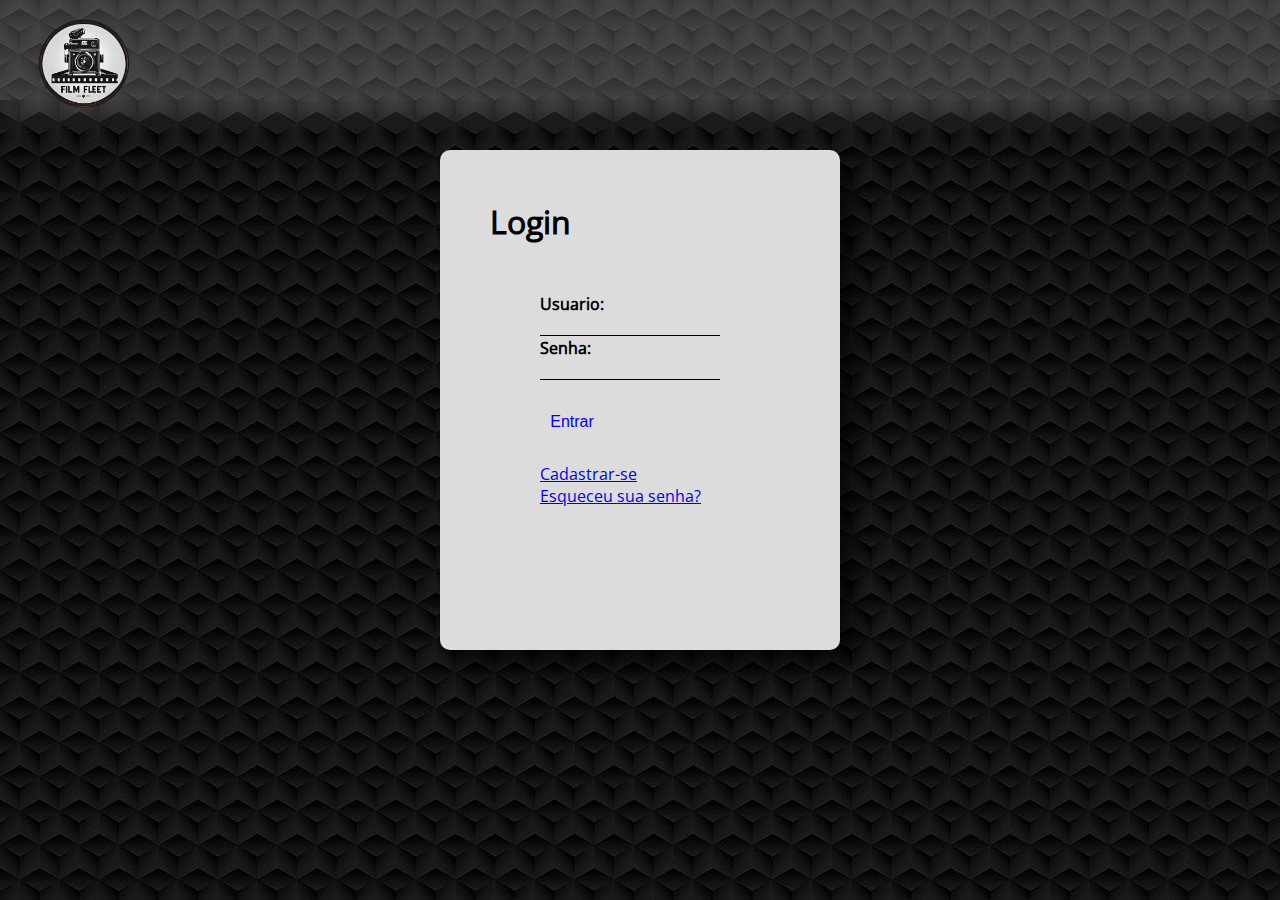
<file: index.html>
<!DOCTYPE html>
<html lang="pt-br">
<head>
    <meta charset="UTF-8">
    <meta http-equiv="X-UA-Compatible" content="IE=edge">
    <meta name="viewport" content="width=device-width, initial-scale=1.0">
    <title>FilmFleet</title>
    <link rel="stylesheet" href="CSS/style.css">
    <link rel="shortcut icon" href="CSS/FilmFleet" type="image/x-icon">
</head>
<body class="pag_index">
    <header>
        <div id="Logo">
            <img src="CSS/Images_gifs/FilmFleet.png" alt="Logo FilmFleet">
        </div>
    </header>
    
    <main class="pag_index">
        <h1>Login</h1>
    <form class="Log">
        <div class="Log">
            <p>
                <label for="iuser"><strong>Usuario:</strong></label>
                <input type="text" id="iuser" name="nome" class="inputUser">
            </p>
            <p>
                <label for="ilogin"><strong>Senha:</strong></label>
                <input type="text" id="ilogin" class="inputUser">
            </p>
            <br>
            <button style="margin-left: 0;" type="submit" value="Enviar"><a href="HTML/paginaPrincipal.html" style="text-decoration: none;">Entrar</a></button>
        </div>
        <br>
        <a href="HTML/cadastroUsuario.html">Cadastrar-se</a><br> 
        <a href="#">Esqueceu sua senha?</a>
        
    </form> 
    </main>
</body>
</html>
</file>
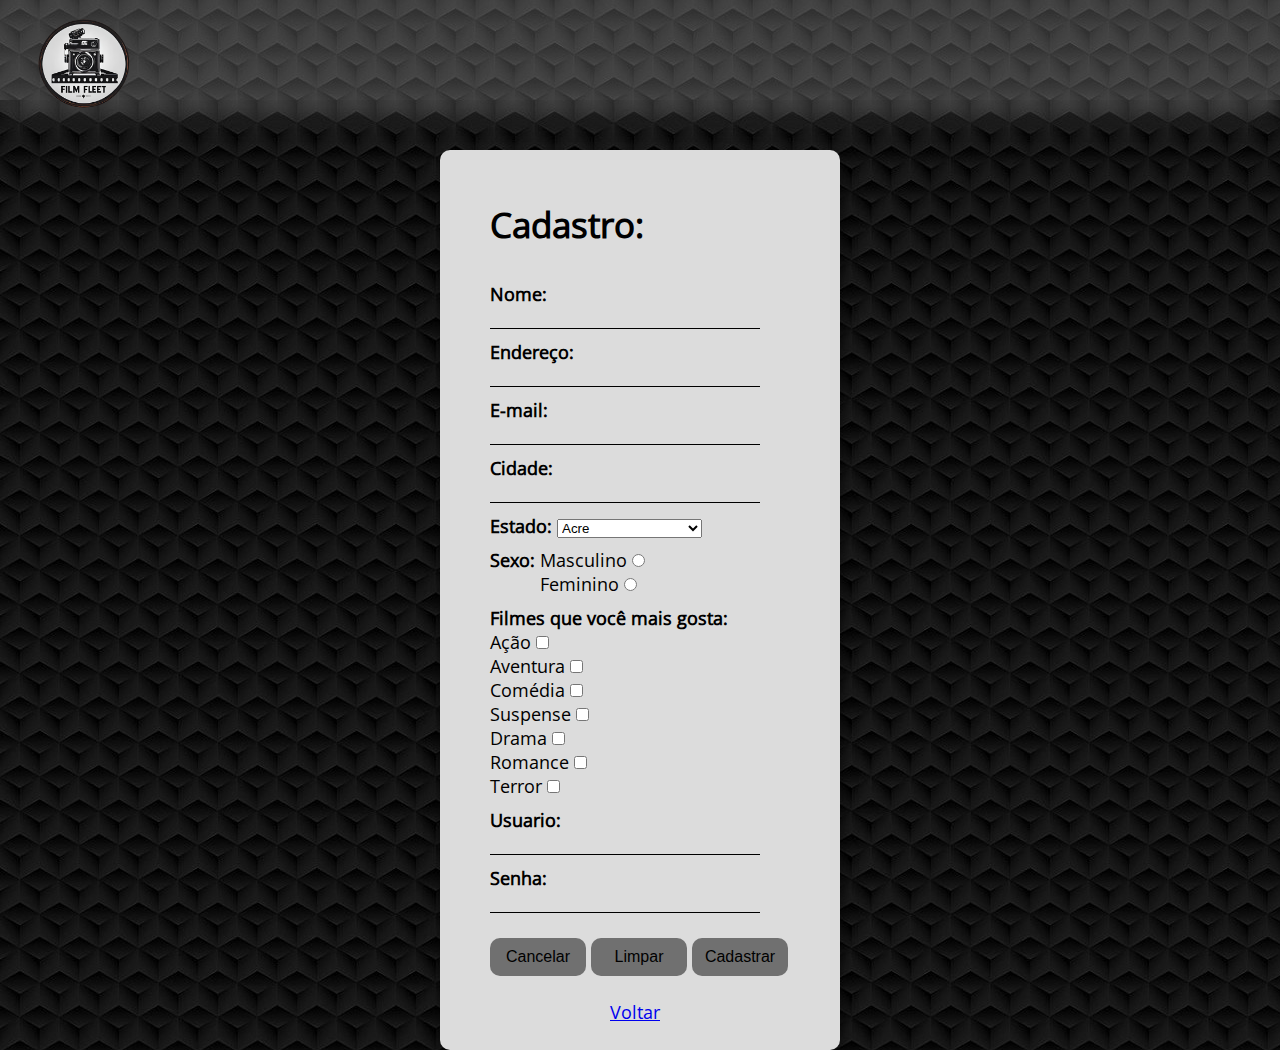
<file: HTML/cadastroUsuario.html>
<!DOCTYPE html>
<html lang="pt-br">
<head>
    <meta charset="UTF-8">
    <meta http-equiv="X-UA-Compatible" content="IE=edge">
    <meta name="viewport" content="width=device-width, initial-scale=1.0">
    <title>FilmFleet</title>
    <link rel="stylesheet" href="../CSS/cadastro.css">
    <link rel="shortcut icon" href="../CSS/Images_gifs/FilmFleet.png" type="image/x-icon">
</head>
<body class="pag_cadastro">
    <header>
        <div id="Logo"><img src="../CSS/Images_gifs/FilmFleet.png" alt="Logo FilmFleet"></div>
    </header>
    <main class="pag_cadastro">
        <h1>Cadastro: </h1>
        <br>
        <form>
            <p>
                <label for="name"><b>Nome:</b></label>
                <input type="text" id="name" class="inputUser">
            </p>
            <p>
                <label for="endereco"><b>Endereço:</b></label>
                <input type="text" id="endereco" class="inputUser">
            </p>
            <p>
                <label for="email"><b>E-mail:</b></label>
                <input type="text" id="email" class="inputUser">
            </p>
            <p>
                <label for="cidade"><b>Cidade:</b></label>
                <input type="text" id="cidade" class="inputUser">
            </p>
            <p>
                <label for="estado"><b>Estado:</b></label>
                <select name="estado">
                    <option value="AC">Acre</option>
                    <option value="AL">Alagoas</option>
                    <option value="AP">Amapá</option>
                    <option value="AM">Amazonas</option>
                    <option value="BA">Bahia</option>
                    <option value="CE">Ceará</option>
                    <option value="DF">Distrito Federal</option>
                    <option value="ES">Espírito Santo</option>
                    <option value="GO">Goiás</option>
                    <option value="MA">Maranhão</option>
                    <option value="MT">Mato Grosso</option>
                    <option value="MS">Mato Grosso do Sul</option>
                    <option value="MG">Minas Gerais</option>
                    <option value="PA">Pará</option>
                    <option value="PB">Paraíba</option>
                    <option value="PR">Paraná</option>
                    <option value="PE">Pernambuco</option>
                    <option value="PI">Piauí</option>
                    <option value="RJ">Rio de Janeiro</option>
                    <option value="RN">Rio Grande do Norte</option>
                    <option value="RS">Rio Grande do Sul</option>
                    <option value="RO">Rondônia</option>
                    <option value="RR">Roraima</option>
                    <option value="SC">Santa Catarina</option>
                    <option value="SP">São Paulo</option>
                    <option value="SE">Sergipe</option>
                    <option value="TO">Tocantins</option>
                </select>
            </p>
                <p>
                    <span><b>Sexo:</b></span>
                    <label for="_sexo_masculino">Masculino</label>
                    <input type="radio" name="_sexo" id="_sexo_masculino" value="sexo">
                    <br>
                    <label for="_sexo_feminino" style="margin-left: 50px;">Feminino</label>
                    <input type="radio" name="_sexo" id="_sexo_feminino" value="sexo">
                </p>
            
                <p>
                    <p><b>Filmes que você mais gosta:</b></p>
                    <label for="filme_de_acao">Ação</label>
                    <input type="checkbox" name="filme_de_acao">
                    <br>
                    <label for="aventura">Aventura</label>
                    <input type="checkbox" name="filme_de_aventura" id="aventura">
                    <br>
                    <label for="filme_de_comedia">Comédia</label>
                    <input type="checkbox" name="filme_de_comedia" id="filme_de_comedia">
                    <br>
                    <label for="filme_de_suspense">Suspense</label>
                    <input type="checkbox" name="filme_de_suspense" id="filme_de_suspense">
                    <br>
                    <label for="filme_de_drama">Drama</label>
                    <input type="checkbox" name="filme_de_drama" id="filme_de_drama">
                    <br>
                    <label for="filme_de_romance">Romance</label>
                    <input type="checkbox" name="filme_de_romance" id="filme_de_romance">
                    <br>
                    <label for="filme_de_terror">Terror</label>
                    <input type="checkbox" name="filme_de_terror" id="filme_de_terror">
                </p>

                <p>
                    <label for="cadastro_user"><strong>Usuario:</strong></label>
                    <input type="text" id="cadastro_user" name="cadastro_user" class="inputUser">
                </p>
                <p>
                    <label for="cadastro_senha"><strong>Senha:</strong></label>
                    <input type="text" id="cadastro_senha" class="inputUser">
                </p>
                    <br>
                <button>Cancelar</button>
                <button>Limpar</button>
                <button>Cadastrar</button>
        </form>
        <br>
        <a href="index.html" style="margin-left: 120px;">Voltar</a>
    </main>
</body>
</html>
</file>
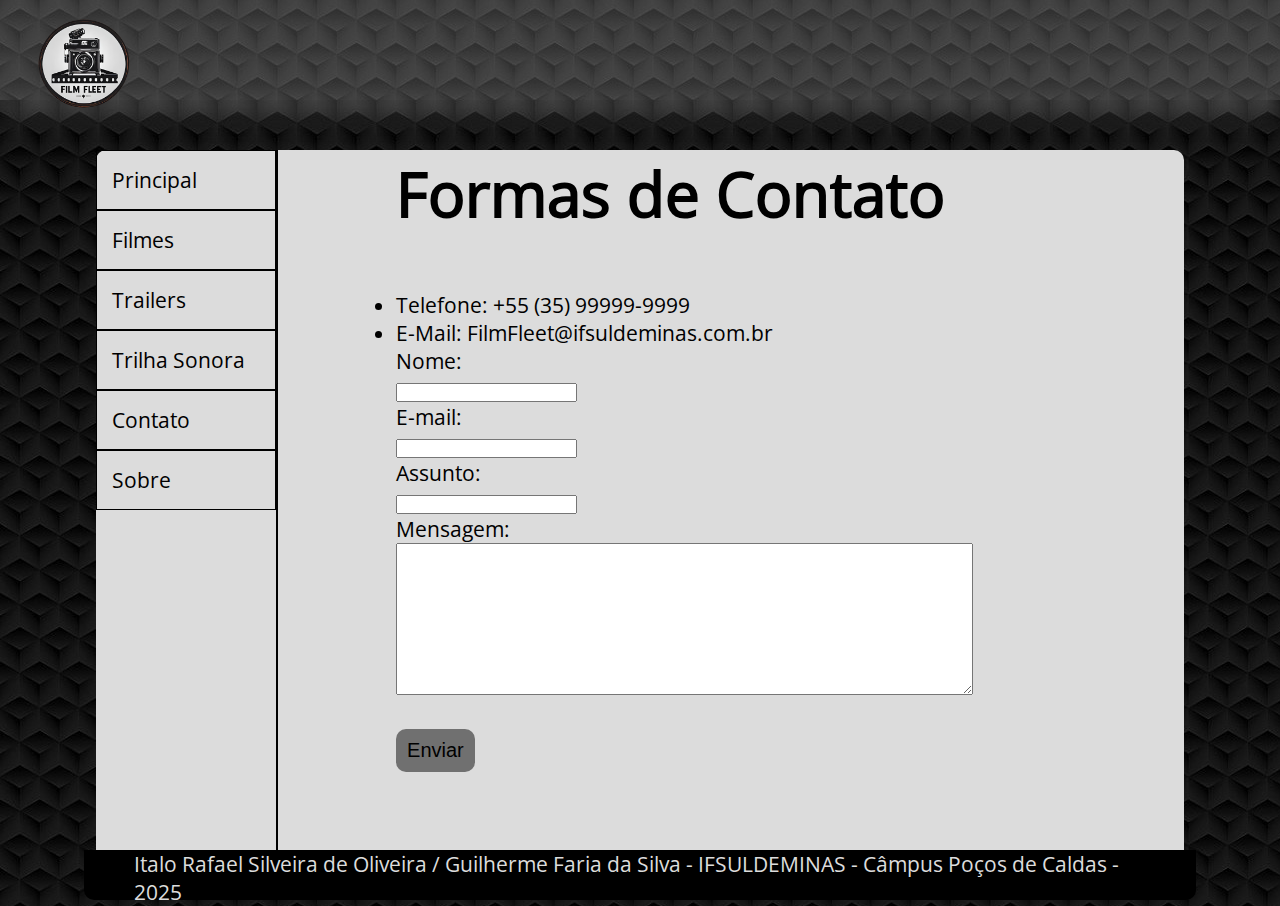
<file: HTML/contato.html>
<!DOCTYPE html>
<html lang="pt-br">
<head>
    <meta charset="UTF-8">
    <meta http-equiv="X-UA-Compatible" content="IE=edge">
    <meta name="viewport" content="width=device-width, initial-scale=1.0">
    <link rel="stylesheet" href="../CSS/style.css">
    <link rel="stylesheet" href="../CSS/sobre_e_contato.css">
    <link rel="shortcut icon" href="../CSS/Images_gifs/FilmFleet.png" type="image/x-icon">
    <title>FilmFleet</title>
    
</head>
<body>
    <header>
        <div id="Logo">
            <img src="../CSS/Images_gifs/FilmFleet.png" alt="Logo FilmFleet">
        </div>
    </header>
    <main id="contato_pag">
        <nav>
            <ul>
            
                <li><a href="paginaPrincipal.html">Principal</a> </li>
                <li><a href="telaTodosOsFilmes.html">Filmes</a> </li>
                <li><a href="trailers.html">Trailers</a> </li>
                <li><a href="trilhaSonora.html">Trilha Sonora</a> </li>
                <li><a href="contato.html">Contato</a> </li>
                <li><a href="sobre.html">Sobre</a> </li>
                
            </ul>
        </nav>

        <section>
            <h1>
                Formas de Contato
            </h1>
            <br> <br>
            <ul>
                <li>Telefone: +55 (35) 99999-9999</li>
                <li>E-Mail: FilmFleet@ifsuldeminas.com.br </li>
            </ul>
            <form>
    
                <p><label for="Nome">Nome:</label></p>
                <input type="text" name="Nome" id="Nome"> 
                <br>
                <p><label for="E-mail">E-mail:</label></p>
                <input type="text" name="E-mail" id="E-mail">
                <br>
                <p><label for="assunto"></label>Assunto:</p>
                <input type="text" name="assunto" id="assunto">
                <br>

                <p><label for="mensagem"></label>Mensagem:</p>
                <textarea name="mensagem" id="mensagem" cols="70" rows="10"></textarea>
                <br>
                <br>

                <input type="button" value="Enviar" class="contato_enviar_btn">
            </form>
        </section>
    </main>
    <footer>
        Italo Rafael Silveira de Oliveira / Guilherme Faria da Silva - IFSULDEMINAS - Câmpus Poços de Caldas - 2025
    </footer>
</body>
</html>
</file>
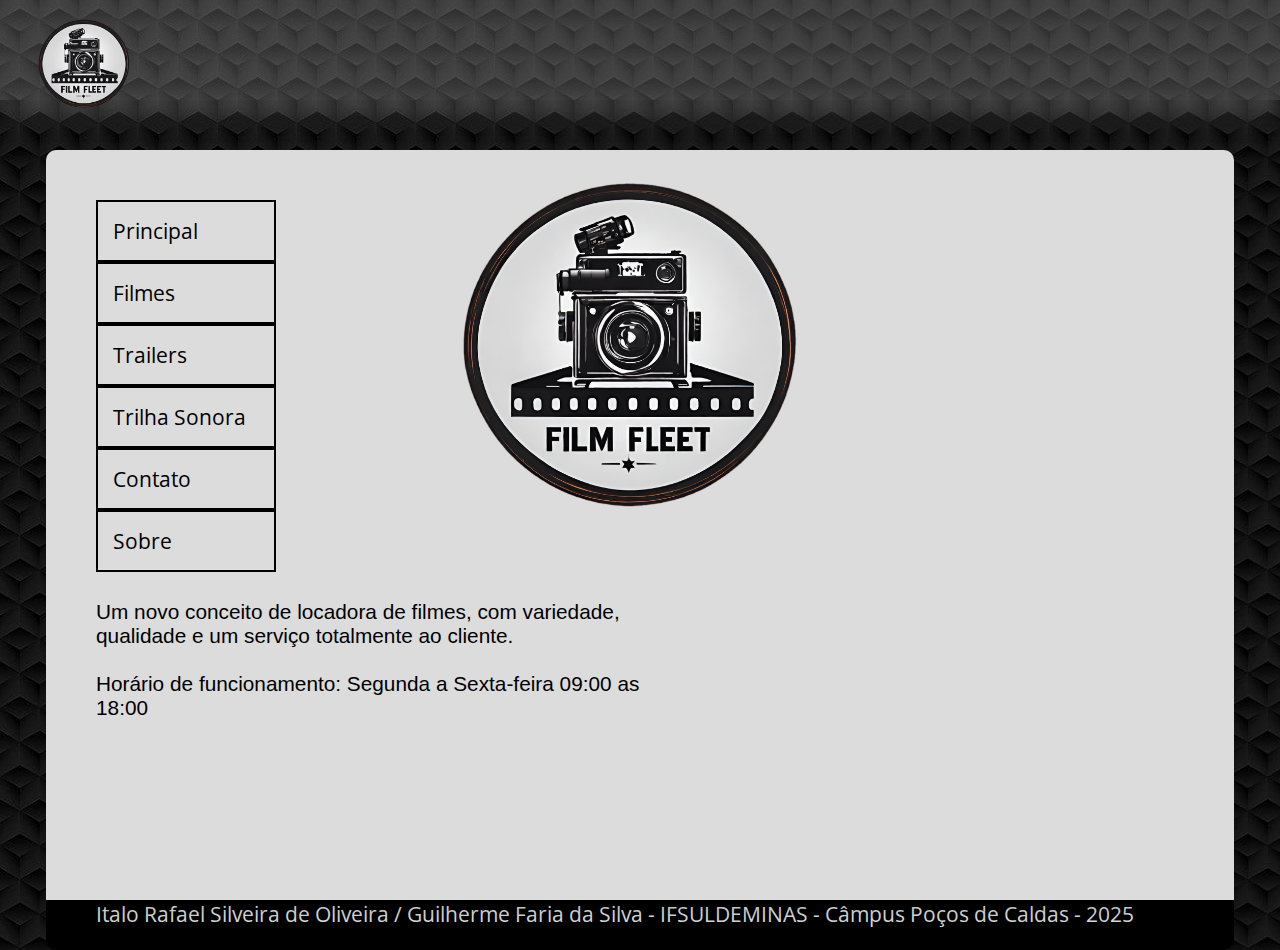
<file: HTML/paginaPrincipal.html>
<!DOCTYPE html>
<html lang="pt-br">
<head>
    <meta charset="UTF-8">
    <meta http-equiv="X-UA-Compatible" content="IE=edge">
    <meta name="viewport" content="width=device-width, initial-scale=1.0">
    <title>FilmFleet</title>
    <link rel="stylesheet" href="../CSS/style.css">
    <link rel="shortcut icon" href="../CSS/Images_gifs/FilmFleet.png" type="image/x-icon">
</head>
<body>
    <header>
        <div id="Logo"><img src="../CSS/Images_gifs/FilmFleet.png" alt="Logo FilmFleet"></div>
    </header>
    <main id="pagina_principal">
        <nav>
            <ul>
            
            <li><a href="paginaPrincipal.html">Principal</a> </li>
            <li><a href="telaTodosOsFilmes.html">Filmes</a> </li>
            <li><a href="trailers.html">Trailers</a> </li>
            <li><a href="trilhaSonora.html">Trilha Sonora</a> </li>
            <li><a href="contato.html">Contato</a> </li>
            <li><a href="sobre.html">Sobre</a> </li>
            </ul>
        </nav>

        <div class="logo_central">
            <img src="../CSS/Images_gifs/FilmFleet.png" alt="Logo FilmFleet">
        </div>

        <p class="p_paginaprinc">
            Um novo conceito de locadora de filmes, com variedade, qualidade e um serviço totalmente ao cliente.
            <br><br>
            Horário de funcionamento: Segunda a Sexta-feira 09:00 as 18:00
        </p>
    </main>
    <footer>
        Italo Rafael Silveira de Oliveira / Guilherme Faria da Silva - IFSULDEMINAS - Câmpus Poços de Caldas - 2025
    </footer>
    </footer>
</body>
</html>
</file>
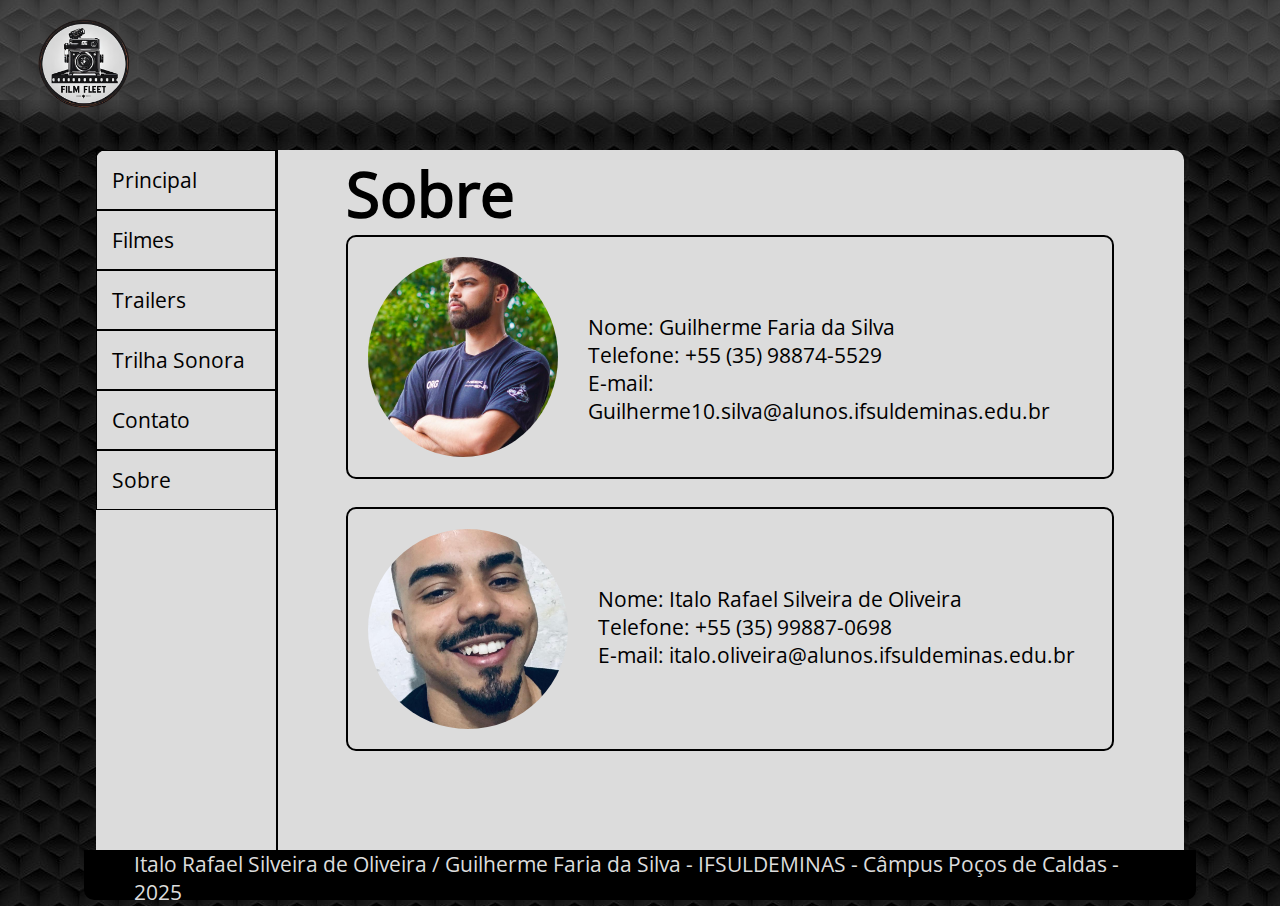
<file: HTML/sobre.html>
<!DOCTYPE html>
<html lang="pt-br">
<head>
    <meta charset="UTF-8">
    <meta http-equiv="X-UA-Compatible" content="IE=edge">
    <meta name="viewport" content="width=device-width, initial-scale=1.0">
    <link rel="stylesheet" href="../CSS/style.css">
    <link rel="stylesheet" href="../CSS/sobre_e_contato.css">
    <link rel="shortcut icon" href="../CSS/Images_gifs/FilmFleet.png" type="image/x-icon">
    <title>FilmFleet</title>
</head>
<body>
    <header>
        <div id="Logo">
            <img src="../CSS/Images_gifs/FilmFleet.png" alt="Logo FilmFleet">
        </div>
    </header>
    <main id="sobre_pag">
        <nav>
            <ul>
            
                <li><a href="paginaPrincipal.html">Principal</a> </li>
                <li><a href="telaTodosOsFilmes.html">Filmes</a> </li>
                <li><a href="trailers.html">Trailers</a> </li>
                <li><a href="trilhaSonora.html">Trilha Sonora</a> </li>
                <li><a href="contato.html">Contato</a> </li>
                <li><a href="sobre.html">Sobre</a> </li>
            </ul>
        </nav>
        <section>
            <h1>Sobre</h1>

            <div id="autor">
                <div class="img_autor1">
                </div>
                <aside class="autor_inform">
                    <ul>
                        <br><br>
                        <li>Nome: Guilherme Faria da Silva</li>
                        <li>Telefone: +55 (35) 98874-5529</li>
                        <li>E-mail: Guilherme10.silva@alunos.ifsuldeminas.edu.br</li>
                    </ul>
                </aside>
            </div>
        </section>
        <section>
            <br>
            <div id="autor">
                <div class="img_autor2">

                </div>
                <aside class="autor_inform">
                    <ul>
                        <br><br>
                        <li>Nome: Italo Rafael Silveira de Oliveira</li>
                        <li>Telefone: +55 (35) 99887-0698</li>
                        <li>E-mail: italo.oliveira@alunos.ifsuldeminas.edu.br</li>
                    </ul>
                </aside>
            </div>
        </section>

    </main>
    <footer>
        Italo Rafael Silveira de Oliveira / Guilherme Faria da Silva - IFSULDEMINAS - Câmpus Poços de Caldas - 2025
    </footer>
    </footer>
</body>
</html>
</file>
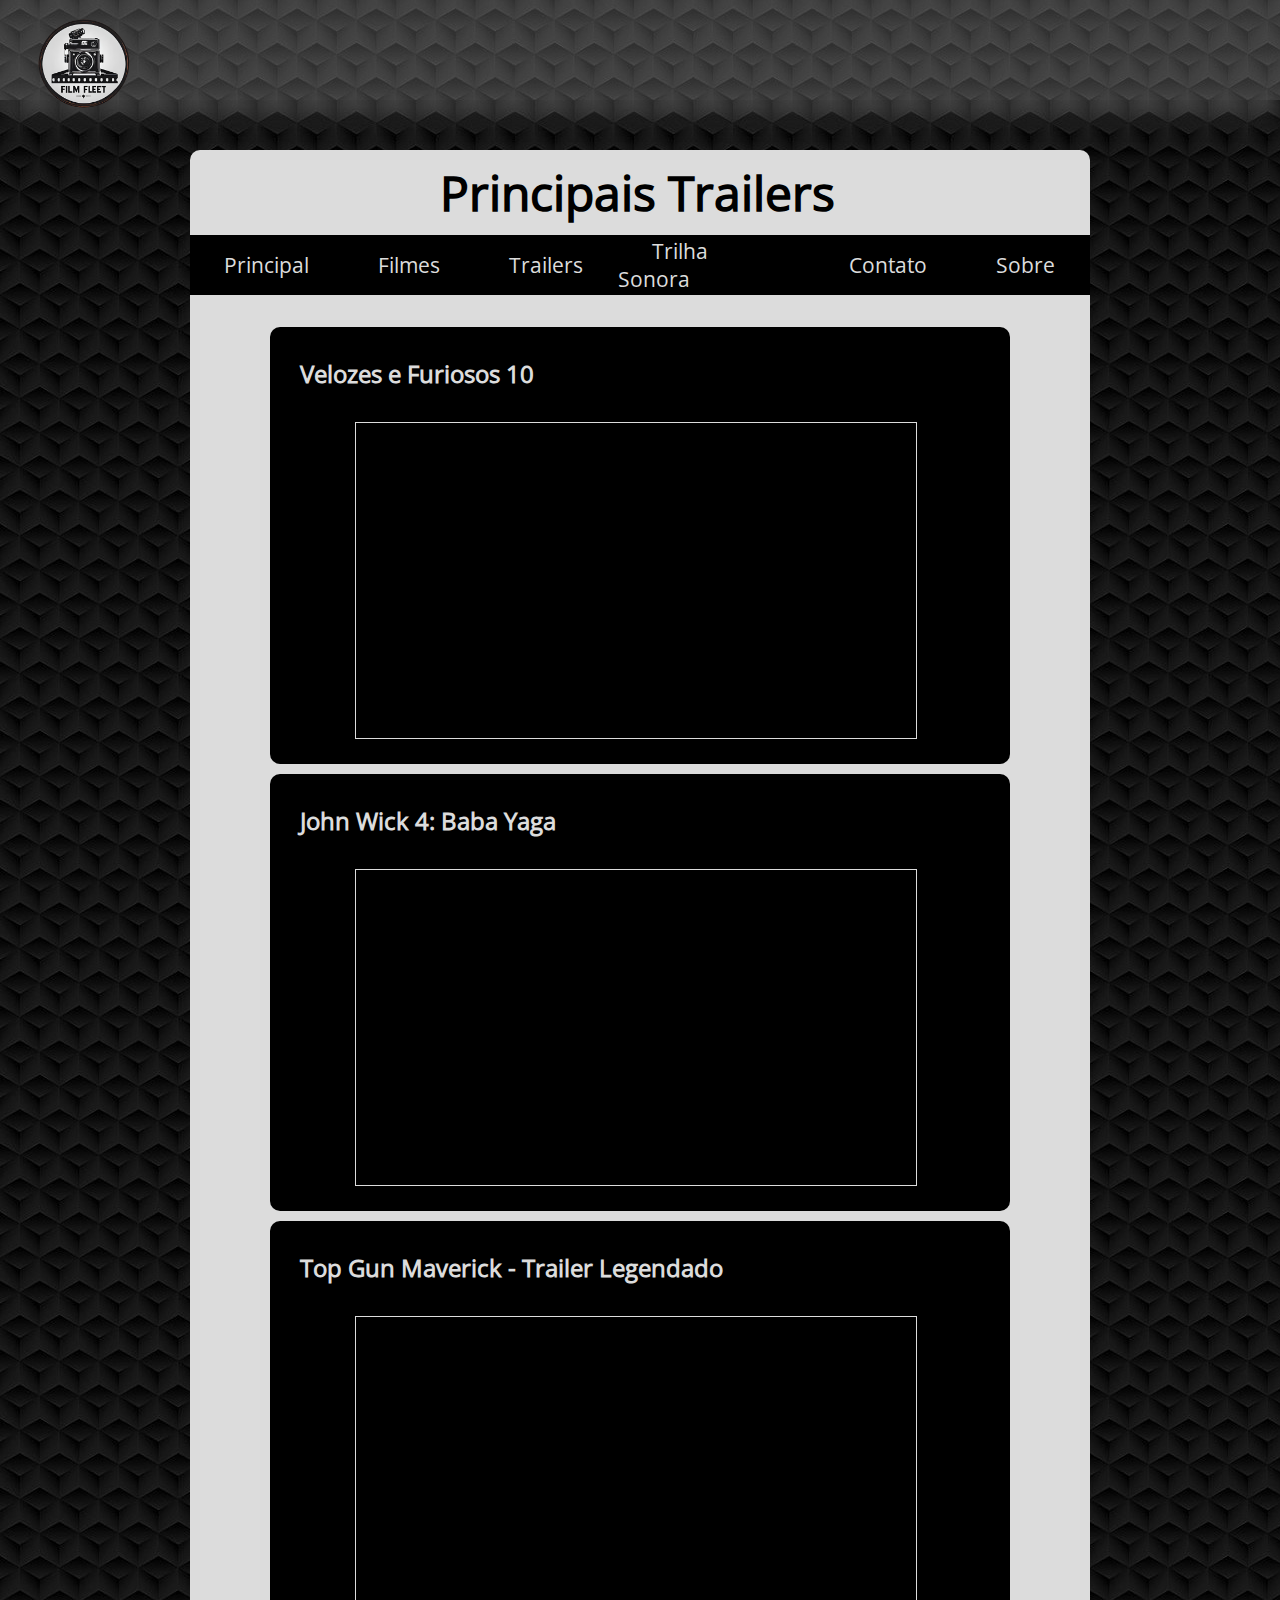
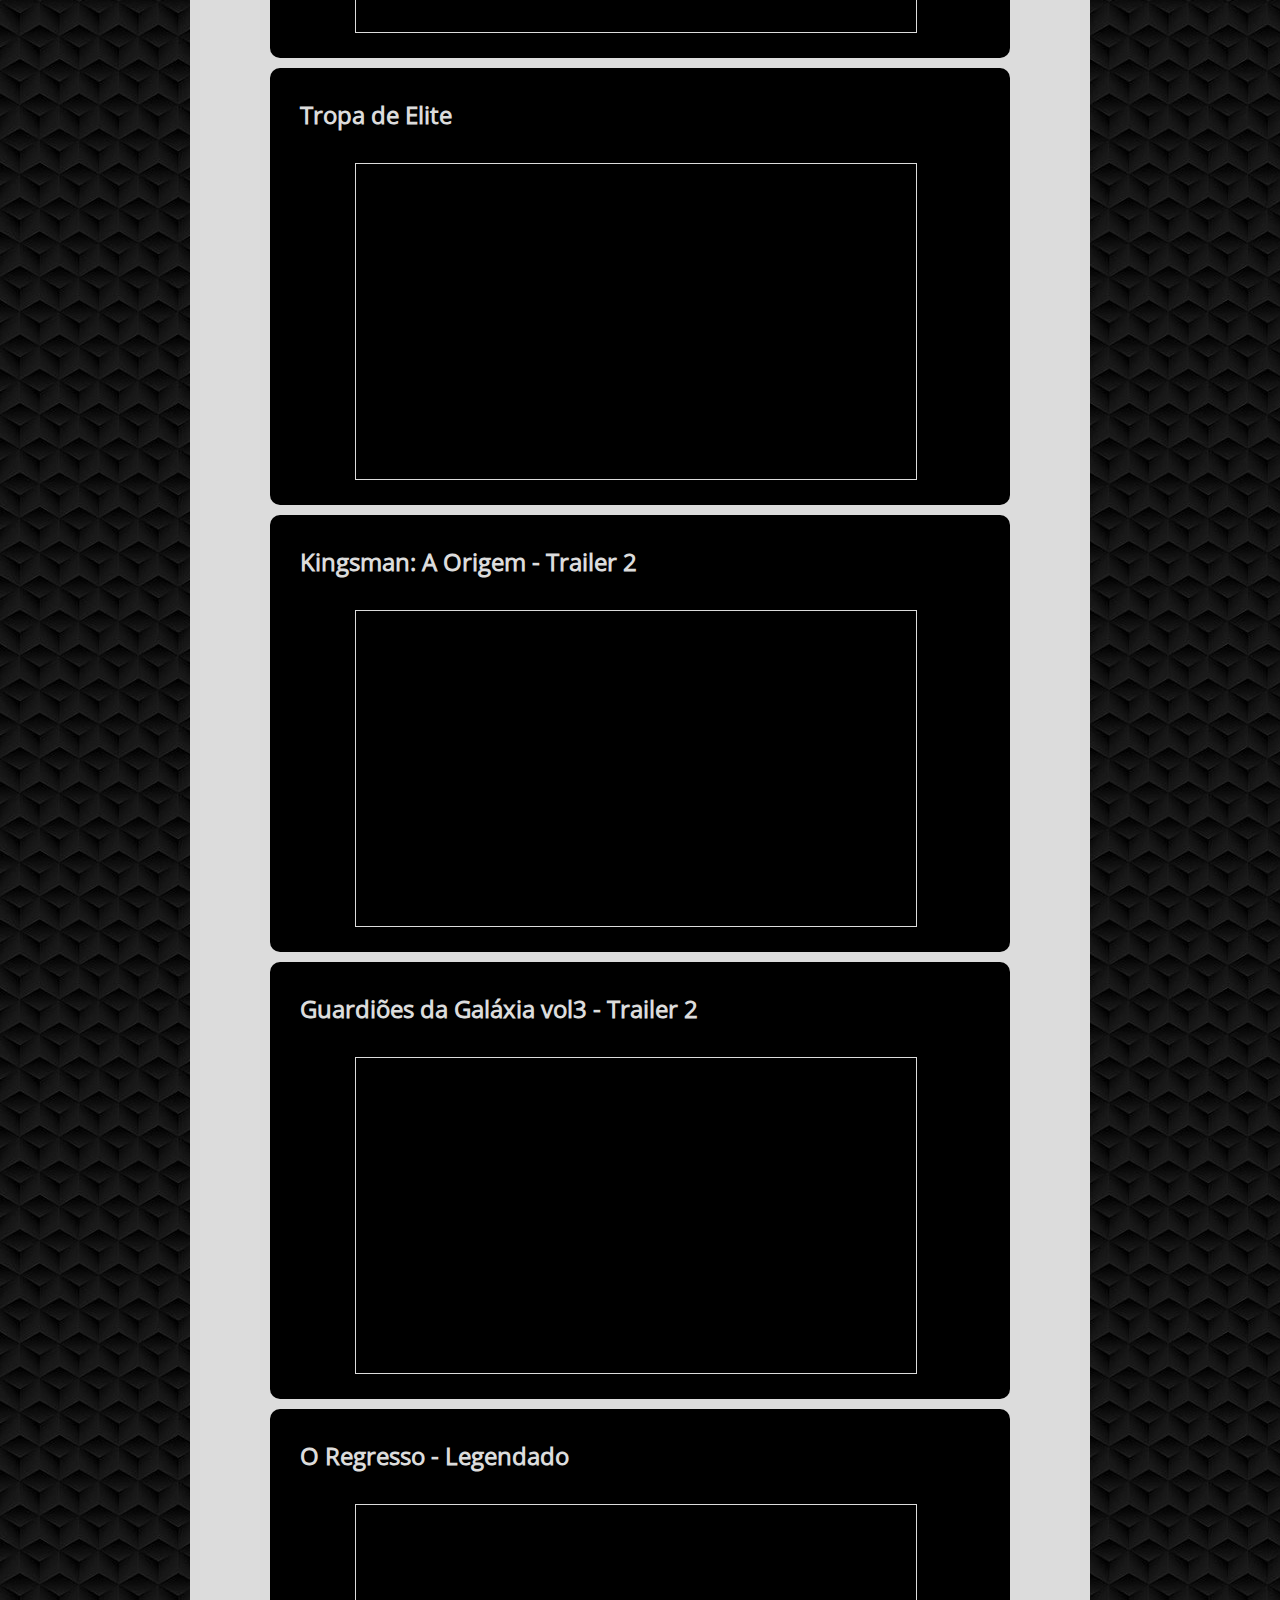
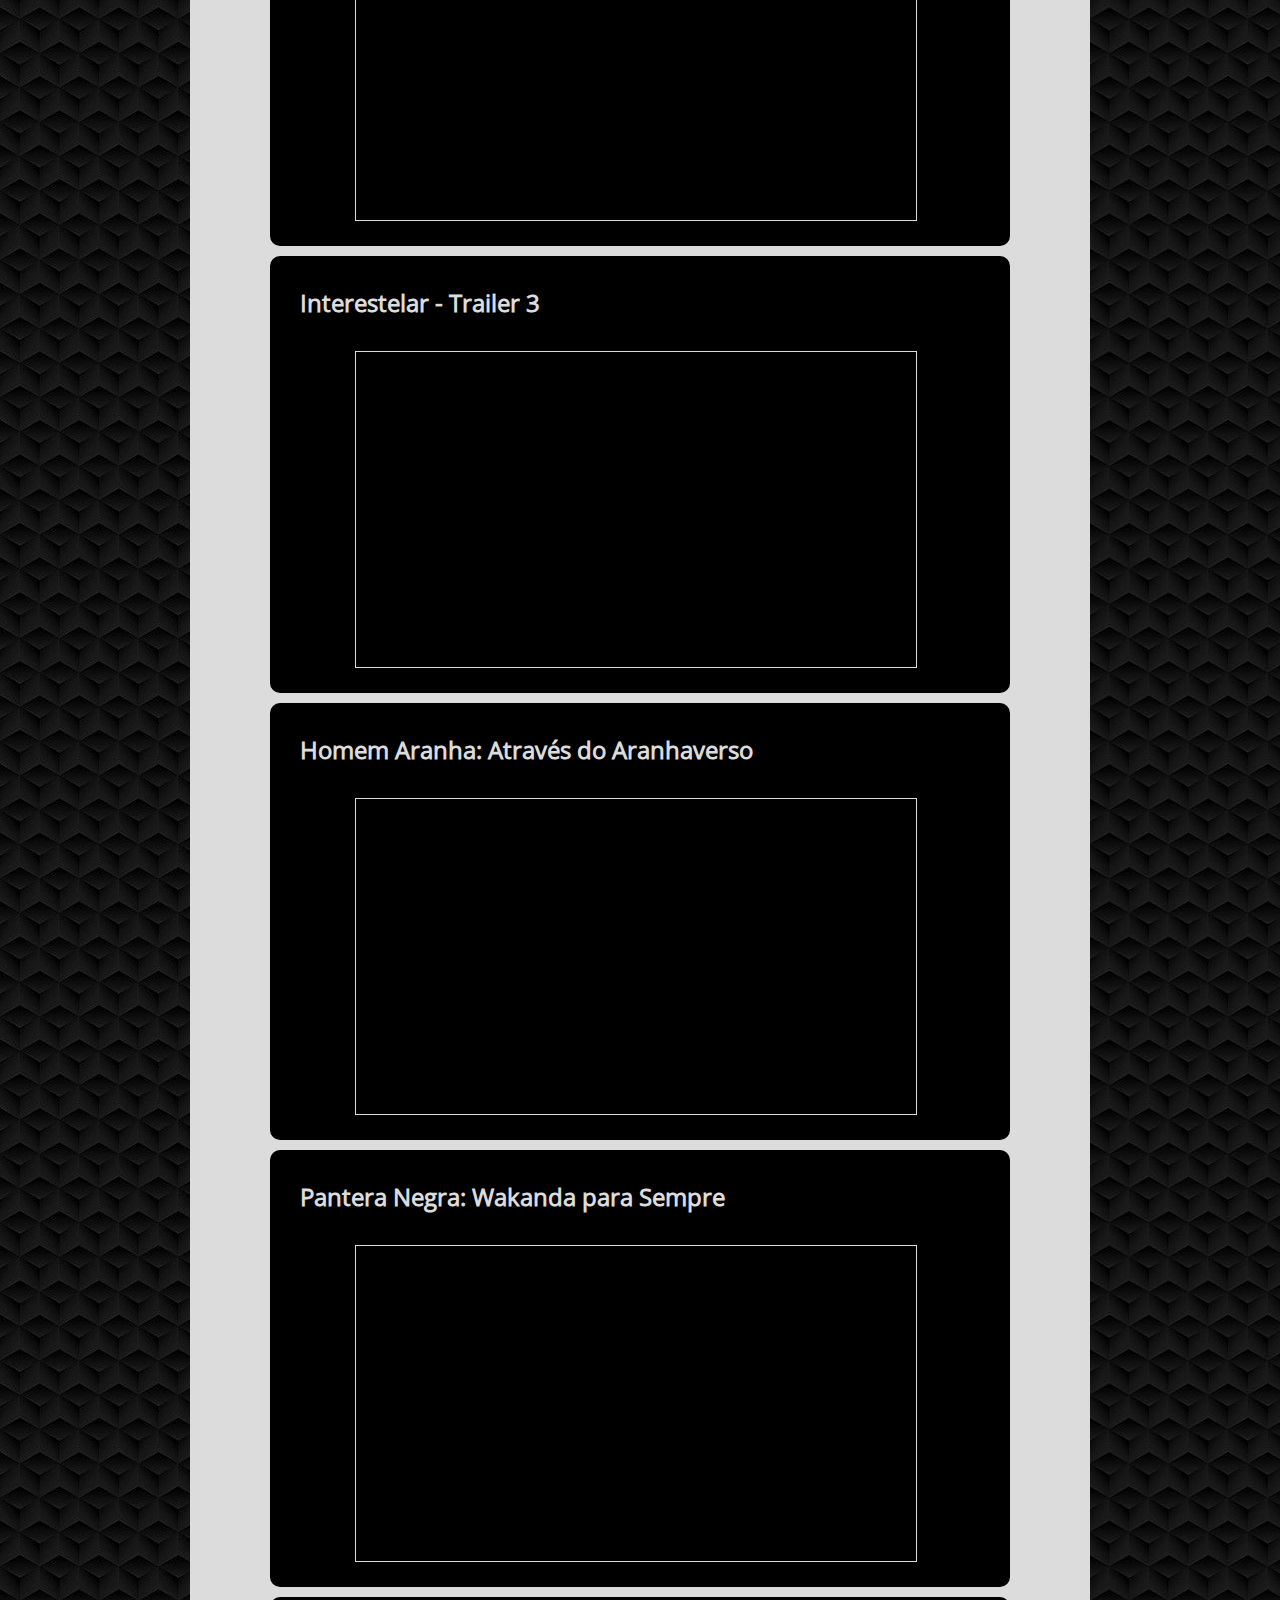
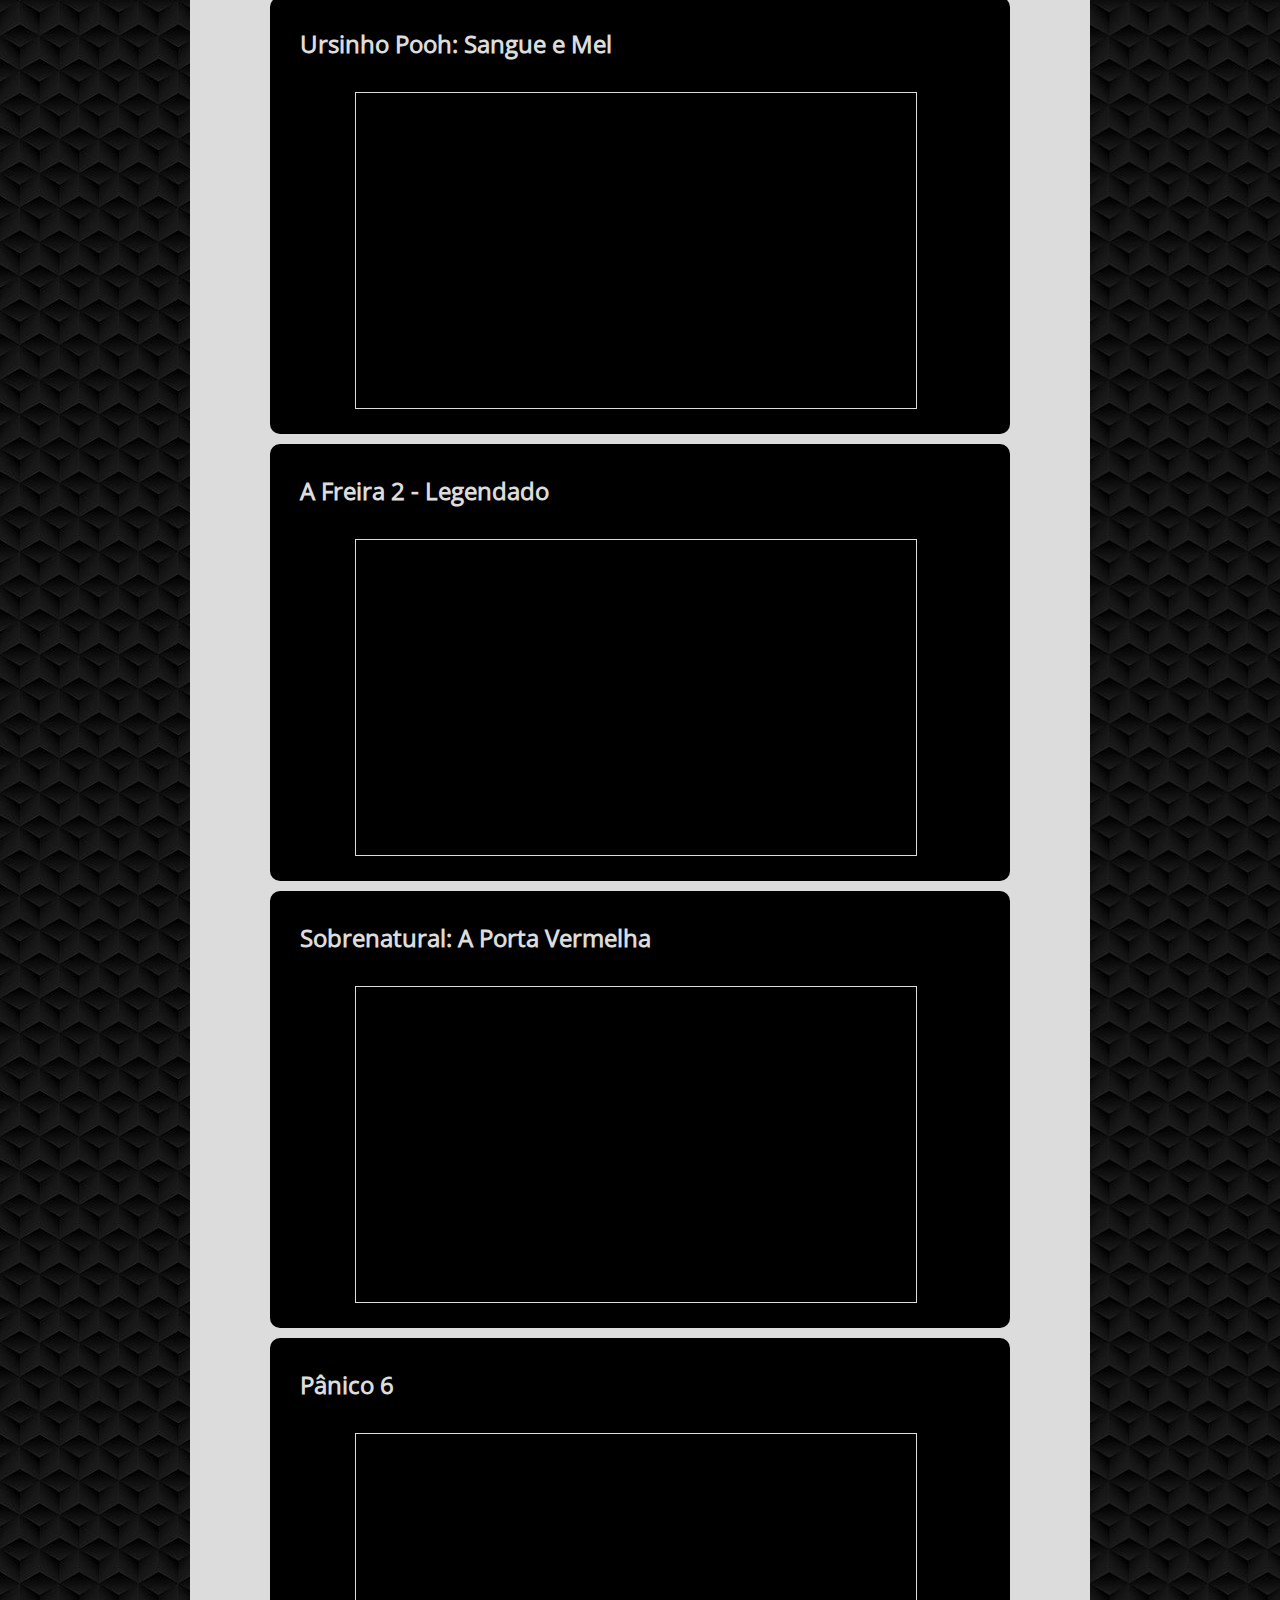
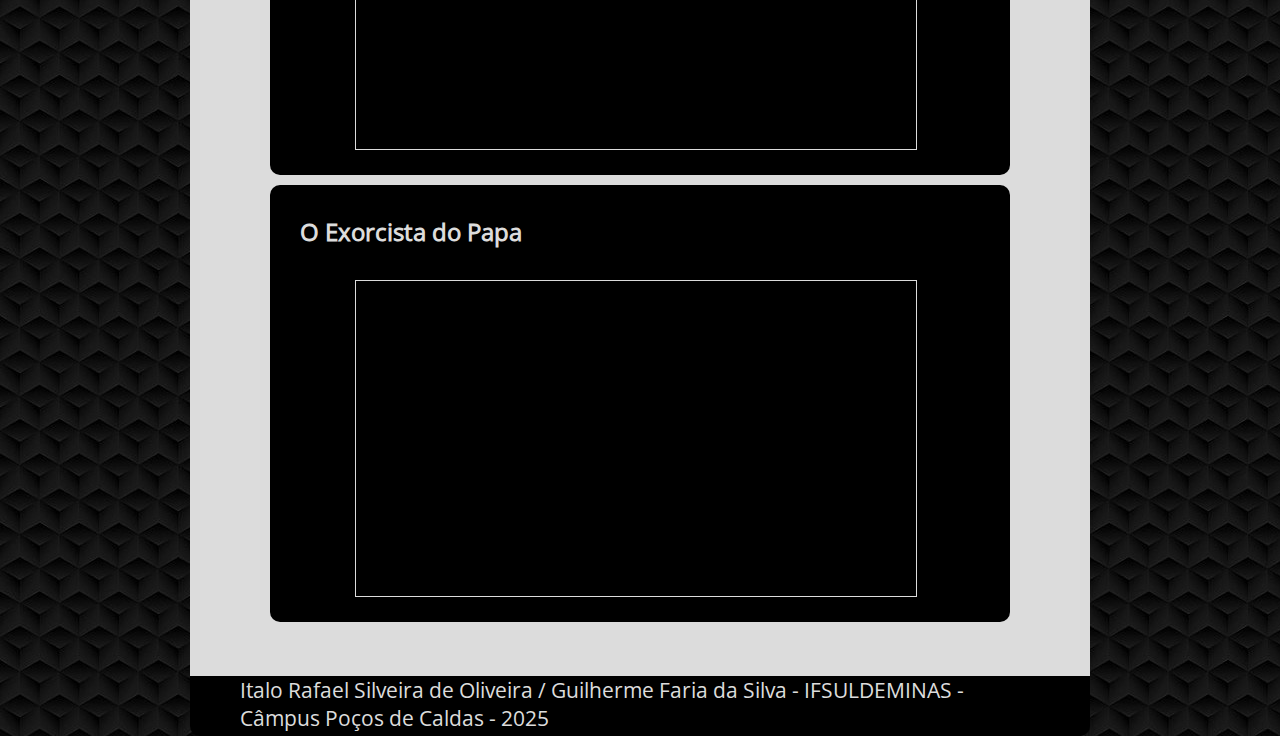
<file: HTML/trailers.html>
<!DOCTYPE html>
<html lang="pt-br">
<head>
    <meta charset="UTF-8">
    <meta http-equiv="X-UA-Compatible" content="IE=edge">
    <meta name="viewport" content="width=device-width, initial-scale=1.0">
    <title>FilmFleet</title>
    <link rel="shortcut icon" href="../CSS/Images_gifs/FilmFleet.png" type="image/x-icon">
    <link rel="stylesheet" href="../CSS/style.css">
    <link rel="stylesheet" href="../CSS/style_bgFilmes.css">
    <link rel="stylesheet" href="../CSS/trailers.css">
</head>
<body>
    <header>
        <div id="Logo"><img src="../CSS/Images_gifs/FilmFleet.png" alt="Logo FilmFleet"></div>
    </header>
    <main id="trailer_pag">
        
        <h1>Principais Trailers</h1>
            <ul>
            
            <li><a href="paginaPrincipal.html">Principal</a> </li>
            <li><a href="telaTodosOsFilmes.html">Filmes</a> </li>
            <li><a href="trailers.html">Trailers</a> </li>
            <li><a href="trilhaSonora.html">Trilha Sonora</a> </li>
            <li><a href="contato.html">Contato</a> </li>
            <li><a href="sobre.html">Sobre</a> </li>
            </ul>
        <br>
        <div class="trailer_filme">
            <h2>Velozes e Furiosos 10</h2>
            <br>
            <iframe width="560" height="315" src="https://www.youtube.com/embed/a1w9x5U88jU" title="YouTube video player" frameborder="0" allow="accelerometer; autoplay; clipboard-write; encrypted-media; gyroscope; picture-in-picture" allowfullscreen></iframe>
        </div>

        <div class="trailer_filme">
            <h2>John Wick 4: Baba Yaga</h2>
            <br>
            <iframe width="560" height="315" src="https://www.youtube.com/embed/VBdmGK4wxzQ" title="YouTube Video Player" frameborder="0" allow="accelerometer; autoplay; clipboard-write; encrypted-media; gyroscope; picture-in-picture" allowfullscreen></iframe>
            
        </div>
        
        <div class="trailer_filme">
            <h2>Top Gun Maverick - Trailer Legendado</h2>
            <br>
            <iframe width="560" height="315" src="https://www.youtube.com/embed/3r83JDRmZ6M" title="YouTube Video Player" frameborder="0" allow="accelerometer; autoplay; clipboard-write; encrypted-media; gyroscope; picture-in-picture" allowfullscreen></iframe>
            
        </div>
        
        <div class="trailer_filme">
            <h2>Tropa de Elite</h2>
            <br>
            <iframe width="560" height="315" src="https://www.youtube.com/embed/A6W-nNPl1T8" title="YouTube Video Player" frameborder="0" allow="accelerometer; autoplay; clipboard-write; encrypted-media; gyroscope; picture-in-picture" allowfullscreen></iframe>
            
        </div>
        
        <div class="trailer_filme">
            <h2>Kingsman: A Origem - Trailer 2</h2>
            <br>
            <iframe width="560" height="315" src="https://www.youtube.com/embed/mKgWamdGqmk" title="YouTube Video Player" frameborder="0" allow="accelerometer; autoplay; clipboard-write; encrypted-media; gyroscope; picture-in-picture" allowfullscreen></iframe>
            
        </div>
        <div class="trailer_filme">
            <h2>Guardiões da Galáxia vol3 - Trailer 2</h2>
            <br>
            <iframe width="560" height="315" src="https://www.youtube.com/embed/d1yNc9skssk" title="YouTube Video Player" frameborder="0" allow="accelerometer; clipboard-write; autoplay; encrypted-media; gyroscope; picture-in-picture" allowfullscreen></iframe>
            
        </div>
        <div class="trailer_filme">
            <h2>O Regresso - Legendado</h2>
            <br>
            <iframe width="560" height="315" src="https://www.youtube.com/embed/S4PpYv9n0ko" title="YouTube Video Player" frameborder="0" allow="accelerometer; autoplay; clipboard-write; encrypted-media; gyroscope; picture-in-picture" allowfullscreen></iframe>
            
        </div>
        <div class="trailer_filme">
            <h2>Interestelar - Trailer 3</h2>
            <br>
            <iframe width="560" height="315" src="https://www.youtube.com/embed/mbbPSq63yuM" title="YouTube Video Player" frameborder="0" allow="accelerometer; autoplay; clipboard-write; encrypted-media; gyroscope; picture-in-picture" allowfullscreen></iframe>
            
        </div>
        <div class="trailer_filme">
            <h2>Homem Aranha: Através do Aranhaverso</h2>
            <br>
            <iframe width="560" height="315" src="https://www.youtube.com/embed/ME0QiRVsmVI" title="YouTube Video Player" frameborder="0" allow="accelerometer; autoplay; clipboard-write; encrypted-media; gyroscope; picture-in-picture" allowfullscreen></iframe>
            
        </div>
        <div class="trailer_filme">
            <h2>Pantera Negra: Wakanda para Sempre</h2>
            <br>
            <iframe width="560" height="315" src="https://www.youtube.com/embed/FR9iLjOubWc" title="YouTube Video Player" frameborder="0" allow="accelerometer; autoplay; clipboard-write; encrypted-media; gyroscope; picture-in-picture" allowfullscreen></iframe>
            
        </div>
        <div class="trailer_filme">
            <h2>Ursinho Pooh: Sangue e Mel</h2>
            <br>
            <iframe width="560" height="315" src="https://www.youtube.com/embed/96VIqedfuls" title="YouTube Video Player" frameborder="0" allow="accelerometer; autoplay; clipboard-write; encrypted-media; gyroscope; picture-in-picture" allowfullscreen></iframe>
            
        </div>
        <div class="trailer_filme">
            <h2>A Freira 2 - Legendado</h2>
            <br>
            <iframe width="560" height="315" src="https://www.youtube.com/embed/0JZ8WGVSrwM" title="YouTube Video Player" frameborder="0" allow="accelerometer; autoplay; clipboard-write; encrypted-media; gyroscope; picture-in-picture" allowfullscreen></iframe>
            
        </div>
        <div class="trailer_filme">
            <h2>Sobrenatural: A Porta Vermelha</h2>
            <br>
            <iframe width="560" height="315" src="https://www.youtube.com/embed/Lsrfk3k2b6c" title="YouTube Video Player" frameborder="0" allow="accelerometer; autoplay; clipboard-write; encrypted-media; gyroscope; picture-in-picture" allowfullscreen></iframe>
            
        </div>
        <div class="trailer_filme">
            <h2>Pânico 6</h2>
            <br>
            <iframe width="560" height="315" src="https://www.youtube.com/embed/RAqP_i5-dzI" title="YouTube Video Player" frameborder="0" allow="accelerometer; autoplay; clipboard-write; encrypted-media; gyroscope; picture-in-picture" allowfullscreen></iframe>
            
        </div>
        <div class="trailer_filme">
            <h2>O Exorcista do Papa</h2>
            <br>
            <iframe width="560" height="315" src="https://www.youtube.com/embed/NT7d8sWLVCM" title="YouTube Video Player" frameborder="0" allow="accelerometer; autoplay; clipboard-write; encrypted-media; gyroscope; picture-in-picture" allowfullscreen></iframe>
            
        </div>
        <br><br>
    </main>
    <footer>
        Italo Rafael Silveira de Oliveira / Guilherme Faria da Silva - IFSULDEMINAS - Câmpus Poços de Caldas - 2025
    </footer>
    </footer>
</body>
</html>
</file>
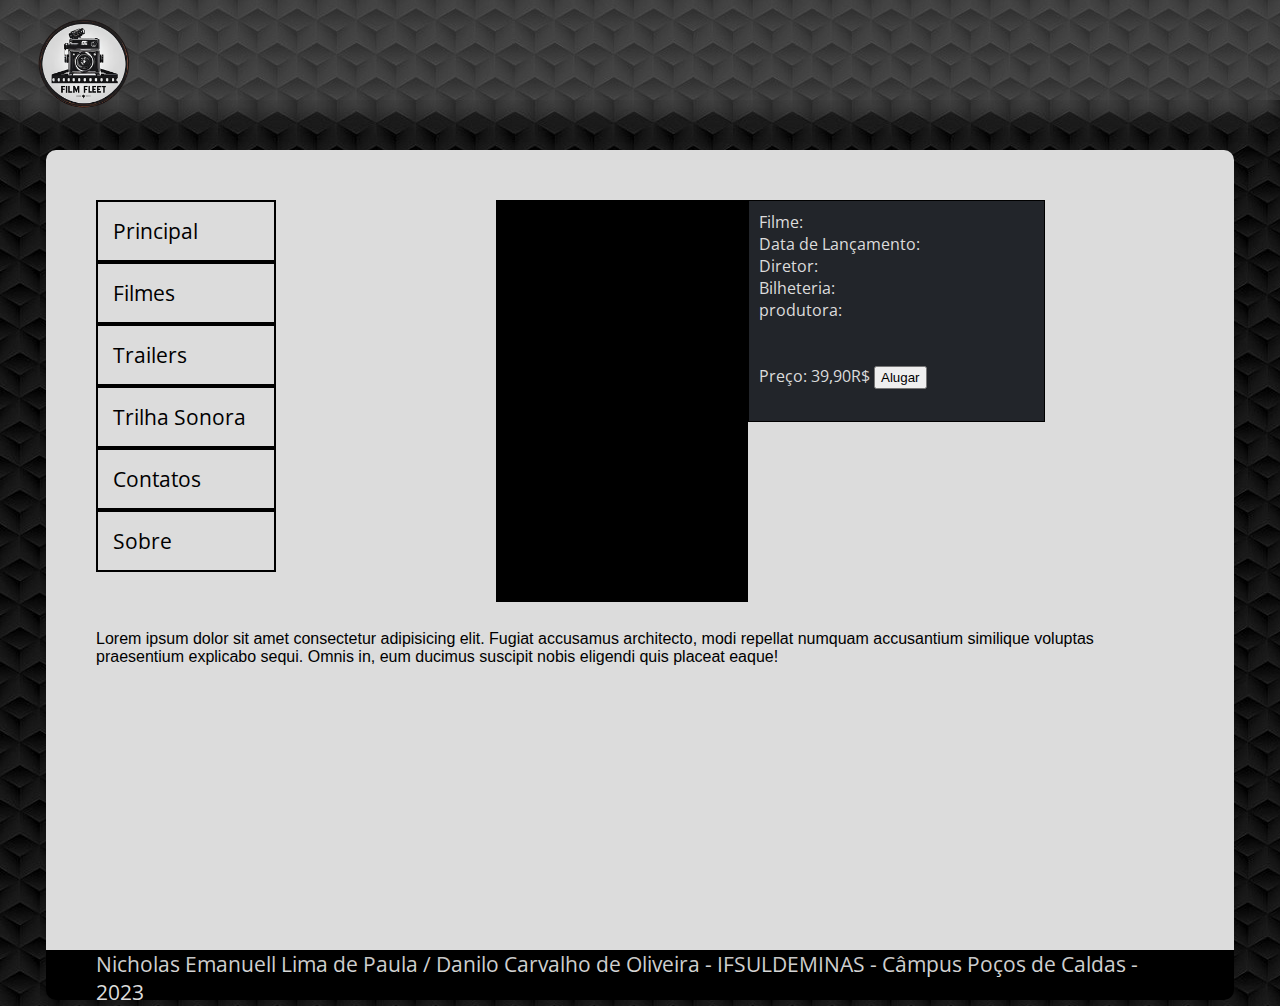
<file: HTML/sub_paginas/modelo_pagina.html>
<!DOCTYPE html>
<html lang="pt-br">
<head>
    <meta charset="UTF-8">
    <meta http-equiv="X-UA-Compatible" content="IE=edge">
    <meta name="viewport" content="width=device-width, initial-scale=1.0">
    <title>FilmFleet</title>
    <link rel="stylesheet" href="../../CSS/style.css">
    <link rel="stylesheet" href="../../CSS/style_bgFilmes.css">
</head>
<body>
    <header>
        <div id="Logo"><img src="../../CSS/Images_gifs/FilmFleet.png" alt="Logo FilmFleet"></div>
    </header>
    <main class="paginas_filmes">
        <nav>
            <ul>
                <li><a href="../paginaPrincipal.html">Principal</a> </li>
                <li><a href="../telaTodosOsFilmes.html">Filmes</a> </li>
                <li><a href="../trailers.html">Trailers</a> </li>
                <li><a href="../trilhaSonora.html">Trilha Sonora</a> </li>
                <li><a href="../contato.html">Contatos</a> </li>
                <li><a href="../sobre.html">Sobre</a> </li>
            </ul>
        </nav>
        <div class="container_poster_vertic">
            
            <div class="poster_vertic">
            </div>
            <p>
                Filme: <br>
                Data de Lançamento: <br>
                Diretor: <br>
                Bilheteria: <br>
                produtora: <br>
                <br>
                <br>
                Preço: 39,90R$
                <a href="">
                    <input type="button" value="Alugar">
                </a>
            </p>
            
        </div>

        <p class="p_individual_filmes">
            Lorem ipsum dolor sit amet consectetur adipisicing elit. Fugiat accusamus architecto, modi repellat numquam accusantium similique voluptas praesentium explicabo sequi. Omnis in, eum ducimus suscipit nobis eligendi quis placeat eaque!
        </p>
    </main>

    <footer>
        Nicholas Emanuell Lima de Paula / Danilo Carvalho de Oliveira - IFSULDEMINAS - Câmpus Poços de Caldas - 2023
    </footer>
</body>
</html>
</file>
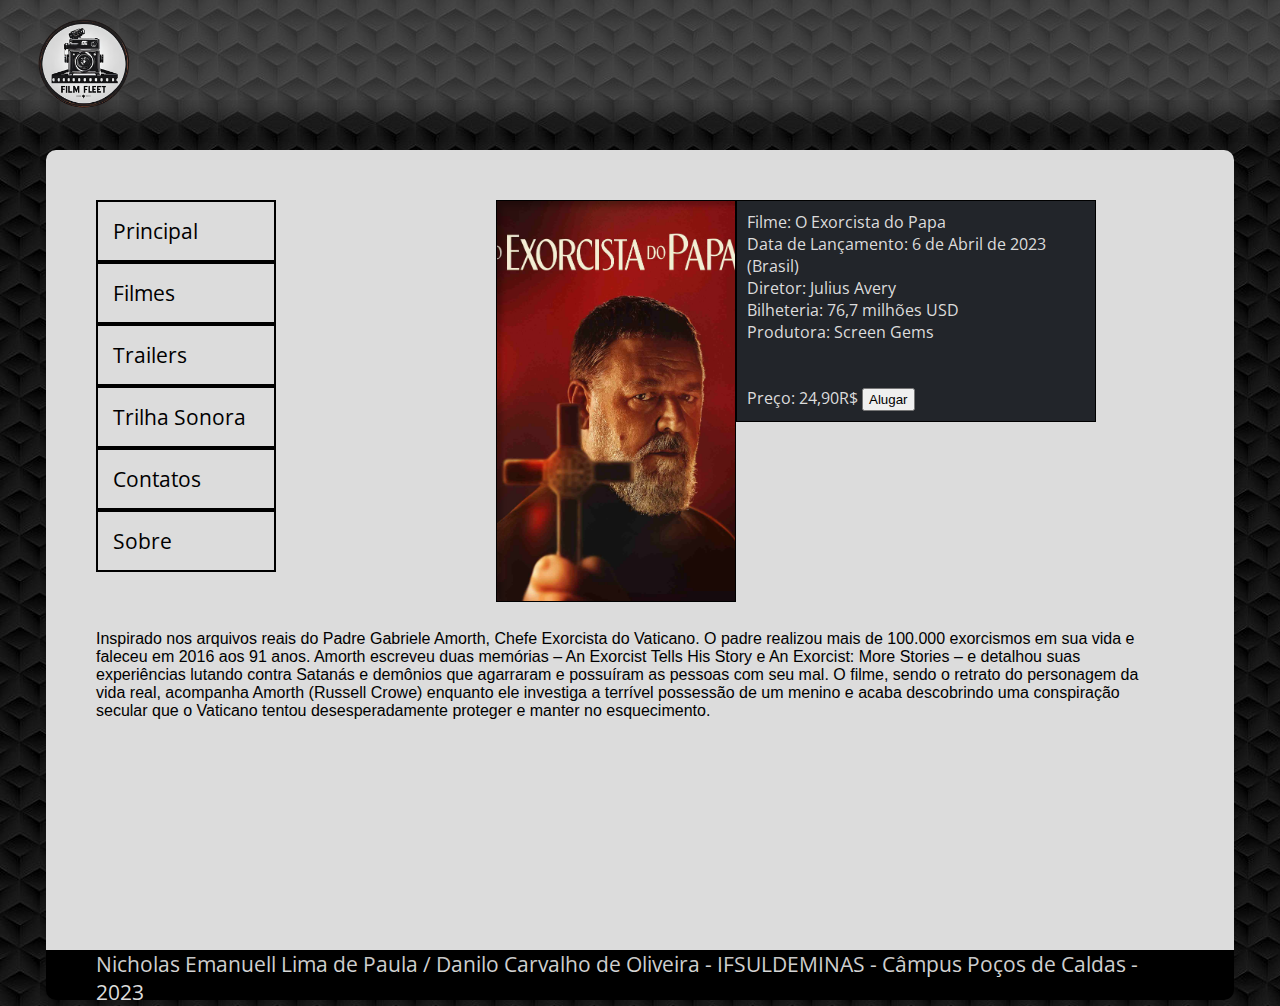
<file: HTML/sub_paginas/pagina_exorcista_do_papa.html>
<!DOCTYPE html>
<html lang="pt-br">
<head>
    <meta charset="UTF-8">
    <meta http-equiv="X-UA-Compatible" content="IE=edge">
    <meta name="viewport" content="width=device-width, initial-scale=1.0">
    <title>FilmFleet</title>
    <link rel="stylesheet" href="../../CSS/style.css">
    <link rel="stylesheet" href="../../CSS/style_bgFilmes.css">
    <link rel="shortcut icon" href="../../CSS/Images_gifs/FilmFleet.png" type="image/x-icon">
</head>
<body>
    <header>
        <div id="Logo"><img src="../../CSS/Images_gifs/FilmFleet.png" alt="Logo FilmFleet"></div>
    </header>
    <main class="paginas_filmes">
        <nav>
            <ul>
                <li><a href="../paginaPrincipal.html">Principal</a> </li>
                <li><a href="../telaTodosOsFilmes.html">Filmes</a> </li>
                <li><a href="../trailers.html">Trailers</a> </li>
                <li><a href="../trilhaSonora.html">Trilha Sonora</a> </li>
                <li><a href="../contato.html">Contatos</a> </li>
                <li><a href="../sobre.html">Sobre</a> </li>
            </ul>
        </nav>
        <div class="container_poster_vertic">
            
            <div class="poster_vertic , exorcista_poster">
            </div>
            <p>
                Filme: O Exorcista do Papa<br>
                Data de Lançamento: 6 de Abril de 2023 (Brasil)<br>
                Diretor: Julius Avery<br>
                Bilheteria: 76,7 milhões USD<br>
                Produtora: Screen Gems<br>
                <br>
                <br>
                Preço: 24,90R$
                <a href="">
                    <input type="button" value="Alugar">
                </a>
            </p>
            
        </div>

        <p class="p_individual_filmes">
            Inspirado nos arquivos reais do Padre Gabriele Amorth, Chefe Exorcista do Vaticano. O padre realizou mais de 100.000 exorcismos em sua vida e faleceu em 2016 aos 91 anos. Amorth escreveu duas memórias – An Exorcist Tells His Story e An Exorcist: More Stories – e detalhou suas experiências lutando contra Satanás e demônios que agarraram e possuíram as pessoas com seu mal. O filme, sendo o retrato do personagem da vida real, acompanha Amorth (Russell Crowe) enquanto ele investiga a terrível possessão de um menino e acaba descobrindo uma conspiração secular que o Vaticano tentou desesperadamente proteger e manter no esquecimento.
        </p>
    </main>

    <footer>
        Nicholas Emanuell Lima de Paula / Danilo Carvalho de Oliveira - IFSULDEMINAS - Câmpus Poços de Caldas - 2023
    </footer>
</body>
</html>
</file>
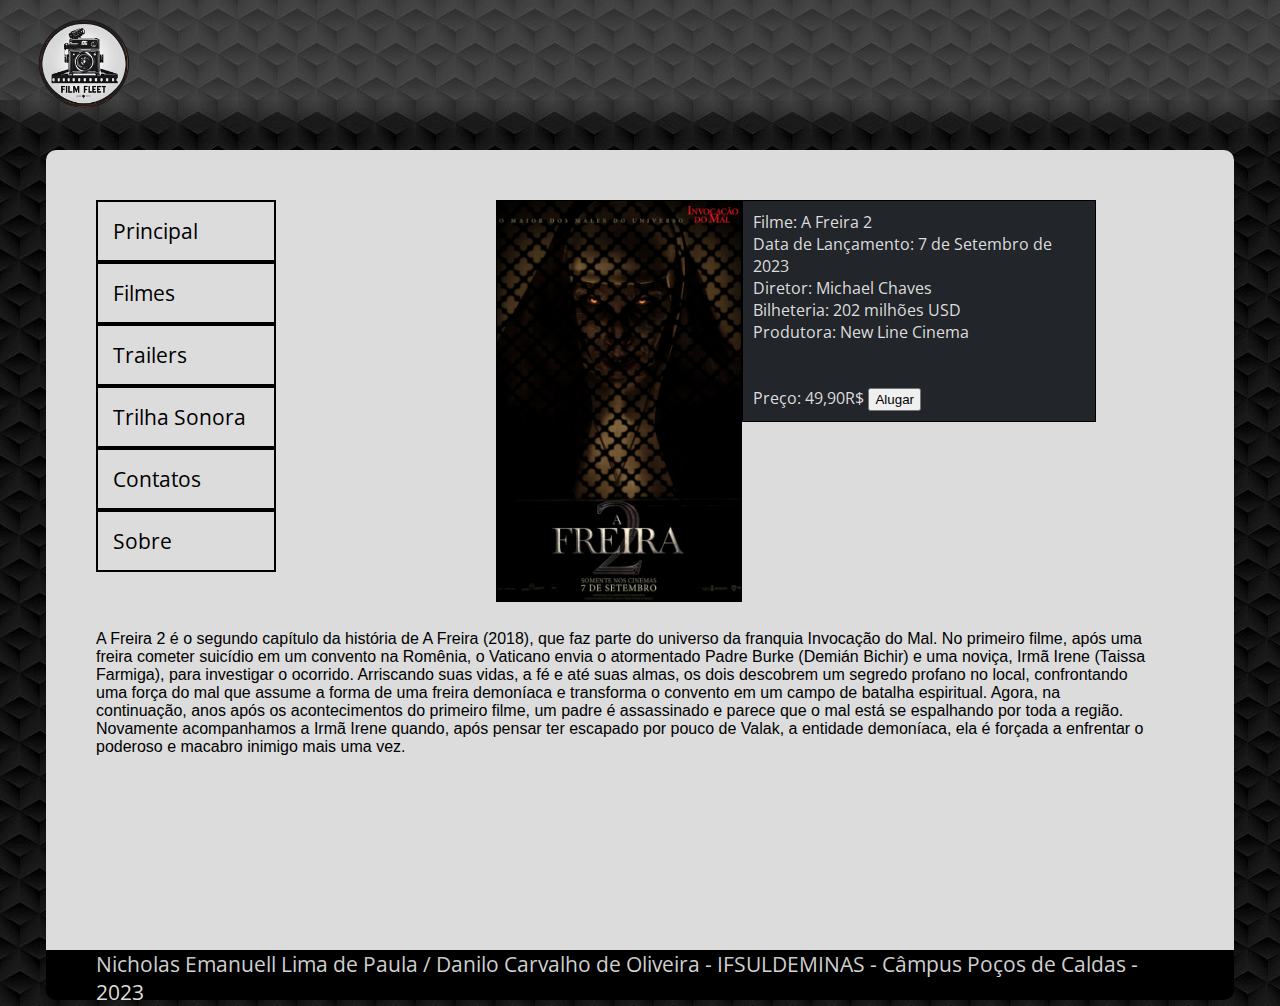
<file: HTML/sub_paginas/pagina_freira2.html>
<!DOCTYPE html>
<html lang="pt-br">
<head>
    <meta charset="UTF-8">
    <meta http-equiv="X-UA-Compatible" content="IE=edge">
    <meta name="viewport" content="width=device-width, initial-scale=1.0">
    <title>FilmFleet</title>
    <link rel="stylesheet" href="../../CSS/style.css">
    <link rel="stylesheet" href="../../CSS/style_bgFilmes.css">
    <link rel="shortcut icon" href="../../CSS/Images_gifs/FilmFleet.png" type="image/x-icon">
</head>
<body>
    <header>
        <div id="Logo"><img src="../../CSS/Images_gifs/FilmFleet.png" alt="Logo FilmFleet"></div>
    </header>
    <main class="paginas_filmes">
        <nav>
            <ul>
                <li><a href="../paginaPrincipal.html">Principal</a> </li>
                <li><a href="../telaTodosOsFilmes.html">Filmes</a> </li>
                <li><a href="../trailers.html">Trailers</a> </li>
                <li><a href="../trilhaSonora.html">Trilha Sonora</a> </li>
                <li><a href="../contato.html">Contatos</a> </li>
                <li><a href="../sobre.html">Sobre</a> </li>
            </ul>
        </nav>
        <div class="container_poster_vertic">
            
            <div class="poster_vertic , freira2_poster">
            </div>
            <p>
                Filme: A Freira 2<br>
                Data de Lançamento: 7 de Setembro de 2023<br>
                Diretor: Michael Chaves<br>
                Bilheteria: 202 milhões USD<br>
                Produtora: New Line Cinema<br>
                <br>
                <br>
                Preço: 49,90R$
                <a href="">
                    <input type="button" value="Alugar">
                </a>
            </p>
            
        </div>

        <p class="p_individual_filmes">
            A Freira 2 é o segundo capítulo da história de A Freira (2018), que faz parte do universo da franquia Invocação do Mal. No primeiro filme, após uma freira cometer suicídio em um convento na Romênia, o Vaticano envia o atormentado Padre Burke (Demián Bichir) e uma noviça, Irmã Irene (Taissa Farmiga), para investigar o ocorrido. Arriscando suas vidas, a fé e até suas almas, os dois descobrem um segredo profano no local, confrontando uma força do mal que assume a forma de uma freira demoníaca e transforma o convento em um campo de batalha espiritual. Agora, na continuação, anos após os acontecimentos do primeiro filme, um padre é assassinado e parece que o mal está se espalhando por toda a região. Novamente acompanhamos a Irmã Irene quando, após pensar ter escapado por pouco de Valak, a entidade demoníaca, ela é forçada a enfrentar o poderoso e macabro inimigo mais uma vez.
        </p>
    </main>

    <footer>
        Nicholas Emanuell Lima de Paula / Danilo Carvalho de Oliveira - IFSULDEMINAS - Câmpus Poços de Caldas - 2023
    </footer>
</body>
</html>
</file>
<file: CSS/style.css>
@charset "UTF-8";

@font-face{
    font-family: 'sans';
    src: url('Fonts/OpenSans-Regular.ttf') format('truetype');
    font-weight: normal;
    font-style: normal;
}
:root{
    /* Color */
    --Amarelo-cor-logo:  #FDBA12;
    --Cinza-cor-fundo:  #22252A;
    --Cinza-cor-auxiliar:  #2D3035;
    --preto-auxiliar:  #000000;
    --branco:  #FFFFFF;

    
}

* {
    margin: 0;
    padding: 0;

}

body{
    background-color: var(--Cinza-cor-fundo);
    font-family: 'sans';
    background-image: url(Images_gifs/fundo.jpg);
}

header{
    height: 100px;
    background-color: rgba(220, 220, 220, 0.220);
    margin-bottom: 50px;
    box-shadow: 0px 15px 25px rgba(220, 220, 220, 0.233);
}

#Logo{
    margin-left: 9px;
    margin-top: -10px;
    
    display: inline-table;
    color: white;
    
}

#Logo > img{
    width: 150px;
}

main.pag_index {
    position: relative;
    height: 400px;
    width: 300px;
    padding: 50px;
    margin-top: 50px;

    background-color: rgb(220, 220, 220);
    border-radius: 10px;
    box-shadow: 15px 15px 15px rgba(0, 0, 0, 0.568) ;
    margin: auto;
    align-items: center;
}

form.Log{
    color: black;
    position: absolute;
    top: 50%;
    left: 50%;
    transform: translate(-50%, -50%);
}

main.pagina_todos_filmes{
    position: relative;
    height: 700px;
    width: 300px;
    padding: 50px;
    margin-top: 50px;

    background-color: var(--branco);

    border-radius: 10px;
    box-shadow: 1px 15px 15px rgba(0, 0, 0, 0.568) ;
    margin: auto;
    align-items: center;
    margin-bottom: 50px;
}

main.pagina_todos_filmes form > p{
    margin-bottom: 5px;
    font-weight: bold;
    margin-top: 10px;
}

main.pagina_todos_filmes form > p > label{
   margin-right: 15px;
   
}

button{
    background-color: rgba(0, 0, 0, 0);
    border: none;
    padding: 10px;
    width: 32%;
    border-radius: 10px;
    color: black;
    font-size: 16px;
}

.inputUser{
    background: none;
    border: none;
    border-bottom: 1px solid black;
    outline: none;
    color: black;
    font-size: 15px;
    width: 90%;
    letter-spacing: 2px;
}

main.pag_allMovies{
    width: 85%;
    height: 1800px;
    
    border-radius: 10px;
    background-color: rgb(23, 23, 23);
    margin: auto;
    margin-bottom: 30px;
    box-shadow: 15px 15px 25px rgba(0, 0, 0, 0.13);
    
    position: relative;
}

 nav{
    background-color: rgb(17, 17, 17) transparent;
    max-width: 180px;
    width: 100%;
    height: 282px;
    position: absolute;
    border-radius: 10px 0px 0px 0px;

    z-index: 1;


}

nav ul {
    padding:0;
}

nav ul li{
    list-style-type: none;
}

nav ul li:hover{
    background-color:#24262a;

}

nav > ul > li > a{
    color: white;
    font-size: 1.3em;
    display:block;
    padding: 15px;

    text-decoration: none;


}

.pag_allMovies > video#video_box{

    background-image: url(../CSS/Images_gifs/guardioes.png);
    width: 100%;
    height: 400px;
    position: absolute;
    top: 0px;
    border-radius: 10px 10px 0px 0px;

    z-index: 0;
    background-size: cover;
}

#btn_princ_video{
    margin-top: 15px;
    width: 70px;
    font-size: 20px;
    padding: 5px;
    background-color: rgba(0, 0, 0, 0.600);
    cursor: pointer;
    color: rgb(255, 255, 255);
    margin-left: 7px;

    
}

.pag_allMovies #movies{
    background-color: transparent;

    
    height: 100%;
    width: 100%;
}
#em_alta, #acao, #drama, #terror{
    display: flex;
    position: relative;
    padding: 10px;

    background-color: #000000;
    border: 1px solid white;
    margin-bottom: 100px;
    top: 500px;
    
    overflow: auto;


}

.pag_allMovies > div > section > div{

    width: 260px;
    height: 150px;
    background-color: #000000;
    min-width: 220px;

}

#titulo_em_alta, #titulo_acao, #titulo_drama, #titulo_terror{
    position: relative;

    top: 490px;
    left: 30px;
}

#titulo_em_alta>a, #titulo_acao>a, #titulo_drama>a, #titulo_terror>a{
    text-decoration: none;
    color: white;
    
}

#titulo_em_alta>a:hover, #titulo_acao>a:hover, #titulo_drama>a:hover, #titulo_terror>a:hover{
    text-decoration: underline;
}

.pag_allMovies .movies_sub_em_alta, .movies_sub_acao, .movies_sub_drama, .movies_sub_terror{
    margin-left: 10px;
    margin-right: 10px;

    background-size: cover;
    background-position: center center;
}

.pag_allMovies:hover .movies_sub_em_alta:hover, .movies_sub_acao:hover, .movies_sub_drama:hover, .movies_sub_terror:hover{
    border: 2px solid var(--Amarelo-cor-logo);
    border-style:inset ;
}

/* Filmes Em alta*/
.movies_sub_em_alta:nth-child(1){
    background-image: url("../CSS/Images_gifs/entrada_guardioes.jfif");
}

.movies_sub_em_alta:nth-child(2){
    background-image: url("../CSS/Images_gifs/entrada_homem_aranha.jpg");
}

.movies_sub_em_alta:nth-child(3){
    background-image: url("../CSS/Images_gifs/entrada_freira2.jpg");
}

.movies_sub_em_alta:nth-child(4){
    background-image: url("Images_gifs/entrada_john_wick.jpg");
}

.movies_sub_em_alta:nth-child(5){
    background-image: url("../CSS/Images_gifs/entrada_velozes.jpg");
}

/*Filmes de Ação*/
.movies_sub_acao:nth-child(1){
    background-image: url("Images_gifs/entrada_velozes.jpg");
}

.movies_sub_acao:nth-child(2){
    background-image: url("../CSS/Images_gifs/entrada_john_wick.jpg");
}

.movies_sub_acao:nth-child(3){
    background-image: url("../CSS/Images_gifs/entrada_top_gun.jpg");
}   

.movies_sub_acao:nth-child(4){
    background-image: url("../CSS/Images_gifs/entrada_tropa_de_elite.jpg");
}

.movies_sub_acao:nth-child(5){
    background-image: url("../CSS/Images_gifs/entrada_king.jfif");
}

/*Filmes de Drama*/
.movies_sub_drama:nth-child(1){
    background-image: url("../CSS/Images_gifs/entrada_guardioes.jfif");
}

.movies_sub_drama:nth-child(2){
    background-image: url("../CSS/Images_gifs/entrada_regresso.jfif");
}

.movies_sub_drama:nth-child(3){
    background-image: url("../CSS/Images_gifs/entrada_interestelar.jpg");
}

.movies_sub_drama:nth-child(4){
    background-image: url("../CSS/Images_gifs/entrada_homem_aranha.jpg");
}

.movies_sub_drama:nth-child(5){
    background-image: url("../CSS/Images_gifs/entrada_pantera_negra.jfif");
}

/*Filmes Terror*/
.movies_sub_terror:nth-child(1){
    background-image: url("../CSS/Images_gifs/entrada_winnie_the_pooh.jpg");
}

.movies_sub_terror:nth-child(2){
    background-image: url("../CSS/Images_gifs/entrada_freira2.jpg");
}

.movies_sub_terror:nth-child(3){
    background-image: url("../CSS/Images_gifs/entrada_sobrenatural.jpg");
}

.movies_sub_terror:nth-child(4){
    background-image: url("../CSS/Images_gifs/entrada_panico.jpg");
    background-position: left center;
}

.movies_sub_terror:nth-child(5){
    background-image: url("../CSS/Images_gifs/entrada_exorcista.jpg");
}

.movies_sub_em_alta > a > div, .movies_sub_drama > a > div, .movies_sub_terror > a > div, .movies_sub_acao > a > div{
    width: 240px;
    height: 140px;
}

/*------------------------------- Pagina Principal -------------------------------------*/

#pagina_principal{
    
    position: relative;
    height: 650px;
    width: 85%;
    padding: 50px;
    margin-top: 50px;

    background-color: rgb(220, 220, 220);

    border-radius: 10px 10px 0px 0px;
    box-shadow: 1px 15px 15px rgba(0, 0, 0, 0.127) ;
    margin: auto;
    align-items: center;
    
}

#pagina_principal > nav >ul > li > a{
    border: 2px solid black;
    color: #000000;
}
#pagina_principal > nav >ul > li > a:hover{
    color: white;
    border: 3px solid black;
}

.logo_central > img{
    height: 550px;
    position: absolute;
    top: 150px;
    left: 50%;
    transform: translate(-50%, -50%);

    border-radius: 15px;
    padding-right: 20px;
    
}

.logo_central{
    position: relative;
}

.p_paginaprinc{  
    
    position:relative;
    display: block;
    color: black;
    font-size: 1.3em;
    width: 600px;

    top: 400px;
    left: 0px;
    font-family: 'Lucida Sans', 'Lucida Sans Regular', 'Lucida Grande', 'Lucida Sans Unicode', Geneva, Verdana, sans-serif;
}

footer{
    background-color: #000000;
    width: 85%;
    height: 50px;
    
    margin: auto;

    padding-left: 50px;
    padding-right: 50px;
    border-radius: 0px 0px 10px 10px;

    color: rgb(220, 220, 220);
    font-size: 1.3em;
}

/* Páginas de Especificação dos filmes*/

main.paginas_filmes{
    position: relative;
    height: 700px;
    width: 85%;
    padding: 50px;
    margin-top: 50px;

    background-color: rgb(220, 220, 220);

    border-radius: 10px 10px 0px 0px;
    box-shadow: 1px 15px 15px rgba(0, 0, 0, 0.127) ;
    margin: auto;
    align-items: center;
    
}

.container_poster_vertic{
    width: 600px;
    height: 400px;

    position: relative;
    display: flex;
    padding-left: 400px;
    z-index: 0;
}

.poster_vertic{
    width: 250px;
    height: 400px;
    

    background-color: #000000;
    background-size: cover;
    box-shadow: 5px 5px 5px inset rgba(0, 0, 0, 0.237);
    border: 1px solid black;

    background-position: center center;

}

.container_poster_vertic > p{
    color: rgb(220, 220, 220);
    padding-left: 10px;
    background-color: #22252A;
    border: 1px solid black;
    padding: 10px;
    height: 200px;

    min-width: 275.25px;
}

.container_poster_vertic > p > a > input{
    padding: 2px 5px;
}

.p_individual_filmes{
    margin-top: 30px;
    font-family:'Lucida Sans', 'Lucida Sans Regular', 'Lucida Grande', 'Lucida Sans Unicode', Geneva, Verdana, sans-serif; 

    padding-right: 30px;
}
.paginas_filmes nav > ul > li > a{

    color: #000000;
    border: 2px solid black;
}

.paginas_filmes nav > ul > li > a:hover{
    color: white;
    border: 3px solid black;
}
</file>
<file: CSS/cadastro.css>
@charset "UTF-8";

@font-face{
    font-family: 'sans';
    src: url('Fonts/OpenSans-Regular.ttf') format('truetype');
    font-weight: normal;
    font-style: normal;
}
:root{
    /* Color */
    --Amarelo-cor-logo:  #FDBA12;
    --Cinza-cor-fundo:  #22252A;
    --Cinza-cor-auxiliar:  #2D3035;
    --preto-auxiliar:  #000000;
    --branco:  #FFFFFF;

    
}

* {
    margin: 0;
    padding: 0;

}
body{
    background-color: var(--Cinza-cor-fundo);
    font-family: 'sans';
    background-image: url(Images_gifs/fundo.jpg);
}

header{
    height: 100px;
    background-color: rgba(220, 220, 220, 0.220);
    margin-bottom: 50px;
    box-shadow: 0px 15px 25px rgba(220, 220, 220, 0.233);
}

img{
    height: 150px;
    margin-left: 9px;
    margin-top: -10px;
}

.inputUser{
    background: none;
    border: none;
    border-bottom: 1px solid black;
    outline: none;
    color: black;
    font-size: 15px;
    width: 90%;
    letter-spacing: 2px;
}

button{
    background-color: rgb(112, 112, 112);
    border: none;
    padding: 10px;
    width: 32%;
    border-radius: 10px;
    color: black;
    font-size: 16px;
}

.button-container{
    background-color: rgb(255, 115, 0);
    border-radius: 10px;
    color: black;
}

main{
    position: relative;
    height: 800px;
    width: 300px;
    padding: 50px;
    margin-top: 50px;

    background-color: rgb(220, 220, 220);
    font-size: 1.1em;


    border-radius: 10px;
    box-shadow: 1px 15px 15px rgba(0, 0, 0, 0.568) ;
    margin: auto;
    align-items: center;
}

p{
    
    margin-top: 10px;
}
</file>
<file: CSS/sobre_e_contato.css>
@charset "UTF-8";

@font-face{
    font-family: 'sans';
    src: url('Fonts/OpenSans-Regular.ttf') format('truetype');
    font-weight: normal;
    font-style: normal;
}
:root{
    /* Color */
    --Amarelo-cor-logo:  #FDBA12;
    --Cinza-cor-fundo:  #22252A;
    --Cinza-cor-auxiliar:  #2D3035;
    --preto-auxiliar:  #000000;
    --branco:  #FFFFFF;

    
}

* {
    margin: 0;
    padding: 0;

}


main{
    width: 85%;
    height: 700px;
    background-color: rgb(220, 220, 220);
    margin: auto;

    border-radius: 10px 10px 0 0;
}
nav{
    height: 700px;
    border-right:  2px solid black;
}
nav ul{
    left: 230px;
    top: 200px;
}

nav ul li a{
    color: black;
    border: 1px solid black;
}

nav ul li a:hover{
    color: white;
    border: 2px solid black;
}

.contato_enviar_btn{
    background-color: rgb(112, 112, 112);
    border: none;
    padding: 10px;
    width: 10%;
    border-radius: 10px;
    color: black;
    font-size: 20px;
}

footer{
    width: 79%;
}

/*----------------------contato_pag-----------------------*/

#contato_pag section{
    margin-left: 300px;
    font-size: 1.3em;
}

#contato_pag section h1{
    font-size: 3.0em;
}

/*-----------------------sobre_pag---------------------*/

#sobre_pag section{
    margin-left: 250px;
    font-size: 1.3em;

}

#autor{
    display: flex;
    padding: 20px;
    border: 2px solid black;
    border-radius: 10px;
    margin-right: 70px;
}

#sobre_pag section h1{
    font-size: 3.0em;
}

#sobre_pag section #autor .img_autor1{
    height: 200px;
    width: 200px;
    border-radius: 50%;
    background:#fff url(../CSS/Images_gifs/guillherme.jpg) no-repeat center;
    text-shadow: white 0px 0px 2px;
    background-size: 250px;
}

#sobre_pag section #autor .img_autor2{
    height: 200px;
    width: 200px;
    border-radius: 50%;
    background:#fff url(../CSS/Images_gifs/italoo.jpeg) no-repeat center;
    text-shadow: white 0px 0px 2px;
    background-size: 250px;
}

#sobre_pag section #autor .autor_inform ul{
    margin-left: 30px;
    text-decoration: none;
    list-style: none;
}
</file>
<file: CSS/style_bgFilmes.css>
.velozes_poster{
    background-image: url("../CSS/Images_gifs/posterVertic/poster_velozes.png");
}

.johnwick_poster{
    background-image: url("../CSS/Images_gifs/posterVertic/poster_john_wick.png");
}

.topgun_poster{
    background-image: url("../CSS/Images_gifs/posterVertic/poster_topgun.png");
}

.tropa_de_elite_poster{
    background-image: url("../CSS/Images_gifs/posterVertic/poster_tropa_de_elite.png");
}

.kingsman_poster{
    background-image: url("../CSS/Images_gifs/posterVertic/poster_kingsman.png");
}

.guardioes_poster{
    background-image: url("../CSS/Images_gifs/posterVertic/poster_guardioes.png");
}

.regresso_poster{
    background-image: url("../CSS/Images_gifs/posterVertic/poster_regresso.png");
}

.interestelar_poster{
    background-image: url("Images_gifs/posterVertic/poster_interestelar.png");
}

.homem_aranha_poster{
    background-image: url("Images_gifs/posterVertic/poster_homem_aranha.png");
}

.pantera_negra_poster{
    background-image: url("Images_gifs/posterVertic/poster_wakanda.png");
}

.pooh_poster{
    background-image: url("Images_gifs/posterVertic/poster_winnie_the_pooh.png");
}

.freira2_poster{
    background-image: url("Images_gifs/posterVertic/poster_freira2.png");
}

.sobrenatural_poster{
    background-image: url("Images_gifs/posterVertic/poster_sobrenatural.png");
}

.panico6_poster{
    background-image: url("Images_gifs/posterVertic/poster_panico6.png");
}

.exorcista_poster{
    background-image: url("Images_gifs/posterVertic/poster_exorcista.jpg");
}
</file>
<file: CSS/trailers.css>
@charset "utf-8";

@font-face{
    font-family: 'sans';
    src: url('Fonts/OpenSans-Regular.ttf') format('truetype');
    font-weight: normal;
    font-style: normal;
}
:root{
    /* Color */
    --Amarelo-cor-logo:  #FDBA12;
    --Cinza-cor-fundo:  #22252A;
    --Cinza-cor-auxiliar:  #2D3035;
    --preto-auxiliar:  #000000;
    --branco:  #FFFFFF;

    
}

main#trailer_pag{
    width: 900px;
    background-color: rgb(220, 220, 220);
    margin: auto;

    border-radius: 10px 10px 0px 0px;
    padding-bottom: 10px;
}

#trailer_pag > ul{
    background-color: #000000;
    list-style: none;
    display: flex;

    height: 60px;
    place-items: center;
}

#trailer_pag > ul > li{
    justify-content: space-between;
}

#trailer_pag > ul > li > a{
    text-decoration: none;
    color: rgb(220, 220, 220);
    font-size: 1.3em;

    margin-left: 19px;
    margin-right: 20px;
    padding: 15px;

}
#trailer_pag > ul > li > a:hover{
    background-color: #22252A;

}

#trailer_pag h1{
    margin: 10px 10px 0px 240px;
    padding: 10px;
    font-size: 3.0em;
}  

#trailer_pag > .trailer_filme{
    background-color: black;
    border-radius: 10px;
    width: 700px;

    padding: 20px;
    margin: 10px 10px 0px 80px;
    
}

#trailer_pag > .trailer_filme > h2{
    padding: 10px;
    color: rgb(220, 220, 220);
}

#trailer_pag> .trailer_filme > iframe
{
    margin-left: 65px;
    border: 1px solid rgb(220, 220, 220);
}
footer{
    height: 60px;
    width: 800px;
}
</file>
